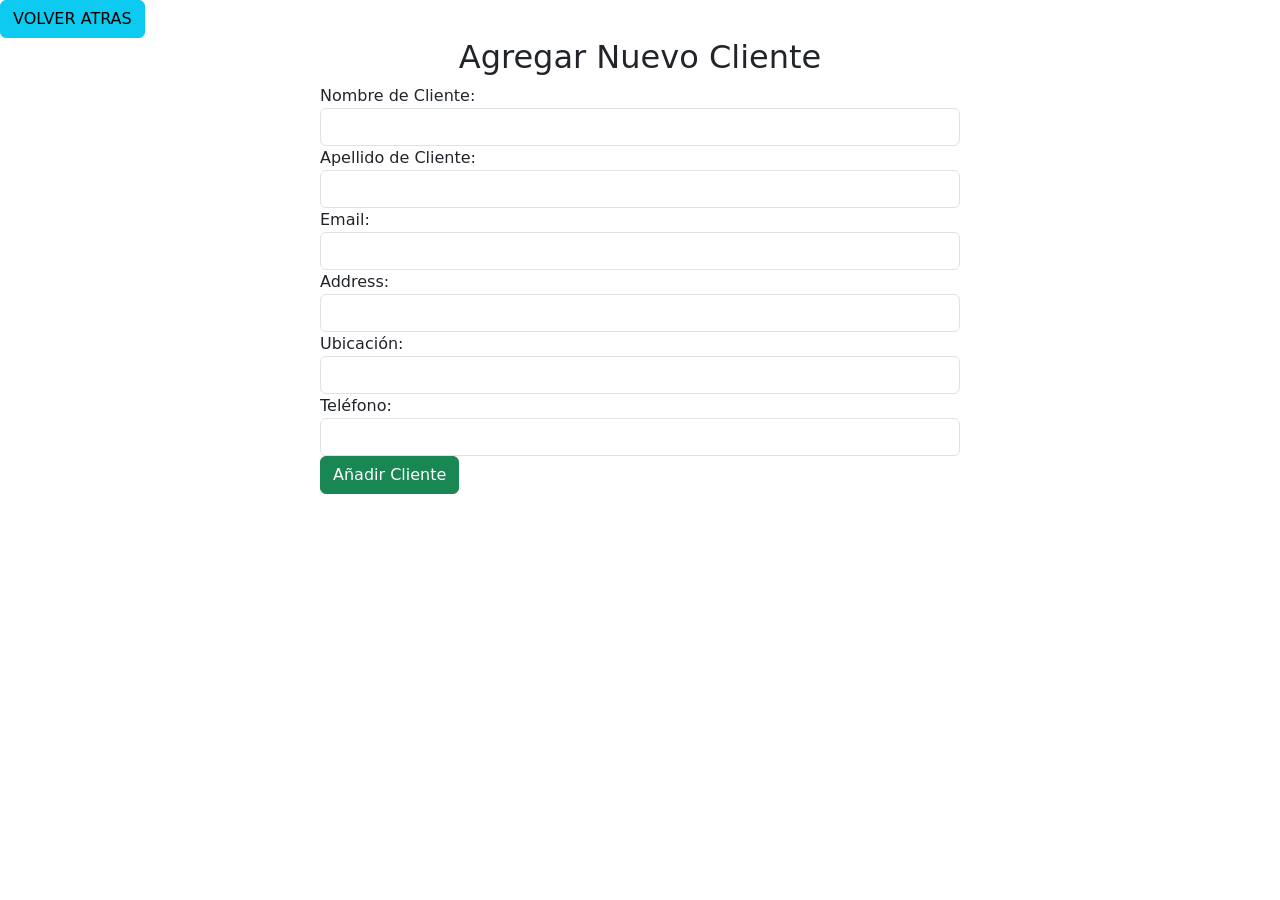
<file: flask_app/templates/clientes.html>
<!DOCTYPE html>
<html lang="en">

<head>
    <meta charset="UTF-8">
    <meta http-equiv="X-UA-Compatible" content="IE=edge">
    <meta name="viewport" content="width=device-width, initial-scale=1.0">
    <link href="https://cdn.jsdelivr.net/npm/bootstrap@5.0.2/dist/css/bootstrap.min.css" rel="stylesheet"
        integrity="sha384-EVSTQN3/azprG1Anm3QDgpJLIm9Nao0Yz1ztcQTwFspd3yD65VohhpuuCOmLASjC" crossorigin="anonymous">
    <title>AGREGAR ESTADOS</title>
</head>

<body>
<a href="/pagina1" class="btn btn-info">VOLVER ATRAS</a>
    <form action="/cliente/save" method="post" class="col-6 mx-auto">
        <h2 class="text-center">Agregar Nuevo Cliente</h2>
        <div class="form-group">
            <label for="first_name">Nombre de Cliente:</label>
            <input type="text" name="first_name" class="form-control">
        </div>

        <div class="form-group">
            <label for="last_name">Apellido de Cliente:</label>
            <input type="text" name="last_name" class="form-control">
        </div>

        <div class="form-group">
            <label for="email">Email:</label>
            <input type="text" name="email" class="form-control">
        </div>

        <div class="form-group">
            <label for="address">Address:</label>
            <input type="text" name="address" class="form-control">
        </div>

        <div class="form-group">
            <label for="location">Ubicación:</label>
            <input type="text" name="location" class="form-control">
        </div>

        <div class="form-group">
            <label for="phone">Teléfono:</label>
            <input type="text" name="phone" class="form-control">
        </div>

        <input type="submit" value="Añadir Cliente" class="btn btn-success">
    </form>
</body>

</html>
</file>
